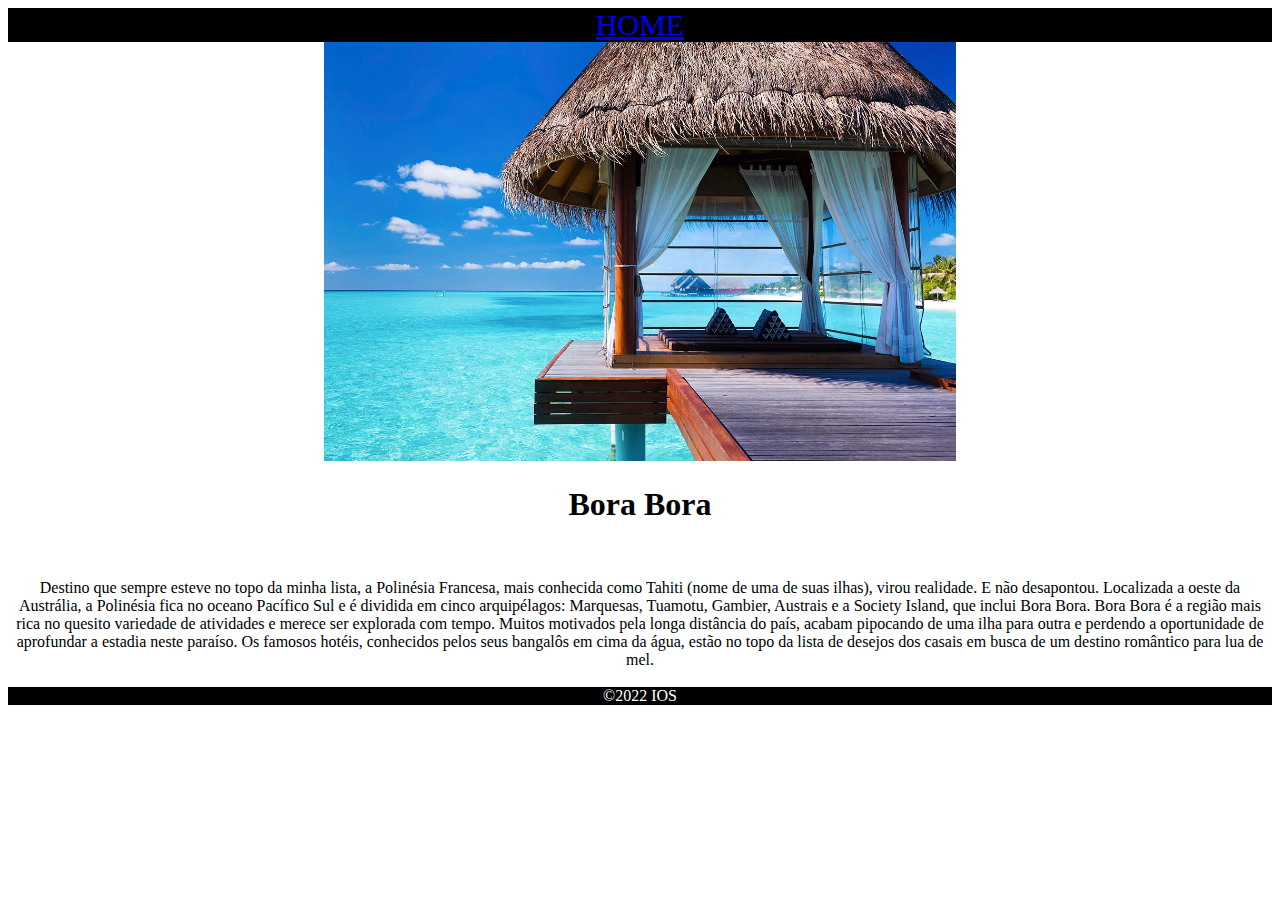
<file: PARIS.HTML>
<!DOCTYPE html>
<html lang="pt-br">
<head>
    <link rel="stylesheet" href="Paris.css">
    <meta charset="UTF-8">
    <title>CONHEÇA BORA BORA</title>
</head>
<body>
    <header id="header">
        <nav class="links" style="--items: 5;">
        <a href="#">HOME</a>
        <span class="line"></span>
        </nav>
        </header>
        
<center>
<img src= "bora10.jpeg" width="50%" height="50%"
</center>
<article>
<h1>Bora Bora</h1>
<br>
<p>Destino que sempre esteve no topo da minha lista, a Polinésia Francesa, mais conhecida como Tahiti (nome de uma de suas ilhas), virou realidade. E não desapontou. Localizada a oeste da Austrália, a Polinésia fica no oceano Pacífico Sul e é dividida em cinco arquipélagos: Marquesas, Tuamotu, Gambier, Austrais e a Society Island, que inclui Bora Bora. Bora Bora é a região mais rica no quesito variedade de atividades e merece ser explorada com tempo. Muitos motivados pela longa distância do país, acabam pipocando de uma ilha para outra e perdendo a oportunidade de aprofundar a estadia neste paraíso. Os famosos hotéis, conhecidos pelos seus bangalôs em cima da água, estão no topo da lista de desejos dos casais em busca de um destino romântico para lua de mel.
</p> 
 <br>
</article><footer>&copy;2022 IOS</footer>

</body>
</html>
</file>
<file: Paris.css>
header{
    background-color: black;
    color: white;
    font-size: 30px;
    text-align: center
}
article{
    
    color: black
    font-size: 16px;
    font-family: Georgia, 'Times New Roman', Times, serif;
    text-align: center;
}
footer{background-color: black;
color: white;
font-size: 16px;
margin-top: -16px}
</file>
